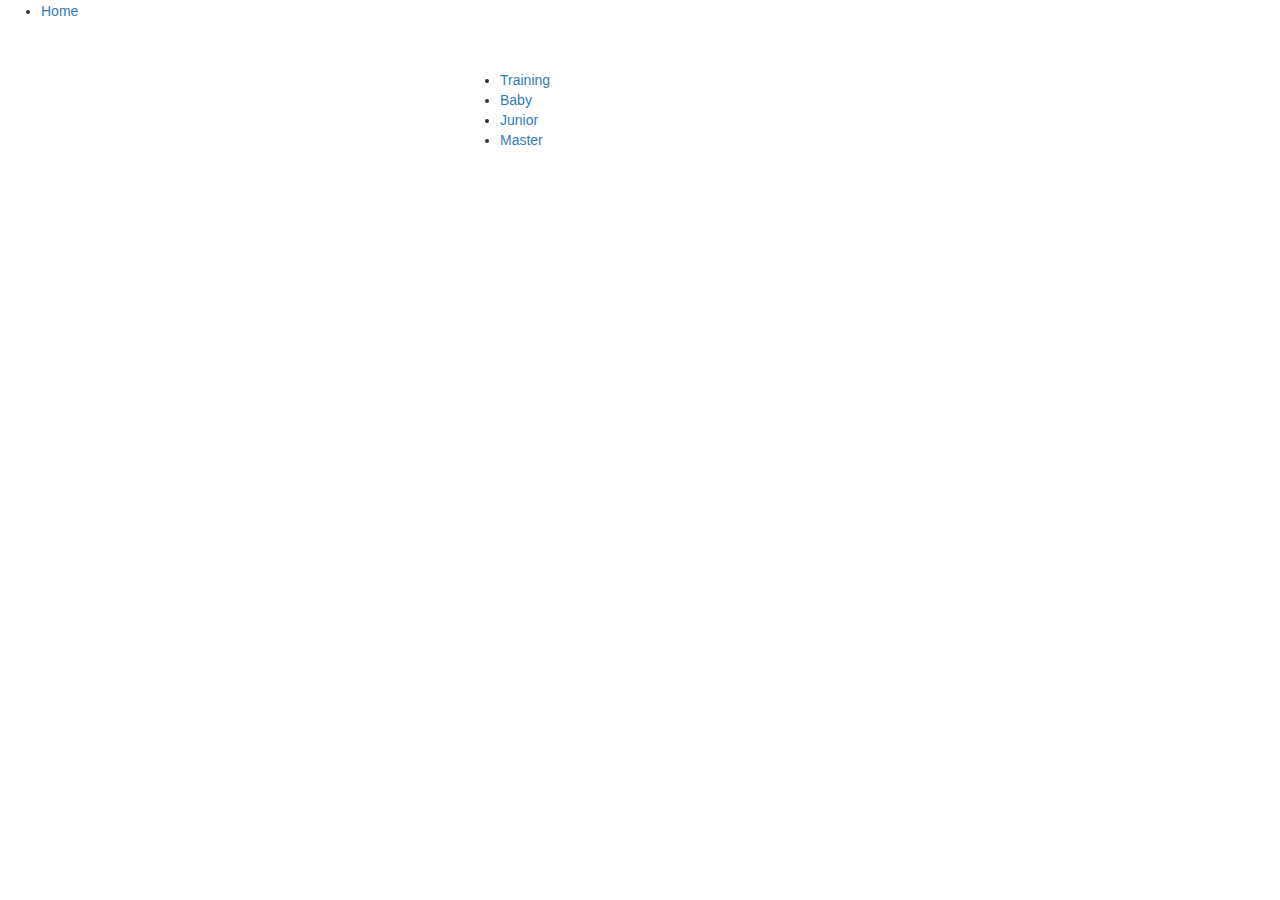
<file: game/index.html>
<!DOCTYPE html>
<html ng-app="thegame">
<head>
  <title>Memory</title>
  <meta charset="utf-8">
  <link type="text/css" rel="stylesheet"  href="assets/bootstrap.min.css"/>
  <link type="text/css" rel="stylesheet"  href="assets/bootstrap-theme.min.css"/>
  <link type="text/css" rel="stylesheet"  href="assets/game.css"/>

</head>
<body>

    <nav class="navbar">
      <ul>
        <li><a href="/#/">Home</a></li>
      </ul>
    </nav>

  <div class="container">
    <section ng-view></section>
  </div>


  <script type="text/javascript" src="lib/angular.min.js"></script>
  <script type="text/javascript" src="lib/angular-route.min.js"></script>
  <script type="text/javascript" src="app/app.js"></script>
  <script type="text/javascript" src="app/config.js"></script>
  <!-- COMPONENTES -->
  <script type="text/javascript" src="app/home/component.js"></script>
  <script type="text/javascript" src="app/board/component.js"></script>

</body>
</html>
</file>
<file: game/assets/game.css>
.square{
    background:#999999;
    height: 150px;
    border:2px solid white;
    opacity: 0.5;
}
.col-md-2.square{
    height:120px;
}

.color{
    color:#eee;
}
.opacidad{
	background:#999999;
    height: 150px;
    border:2px solid white;
	opacity: 1;
}
</file>
